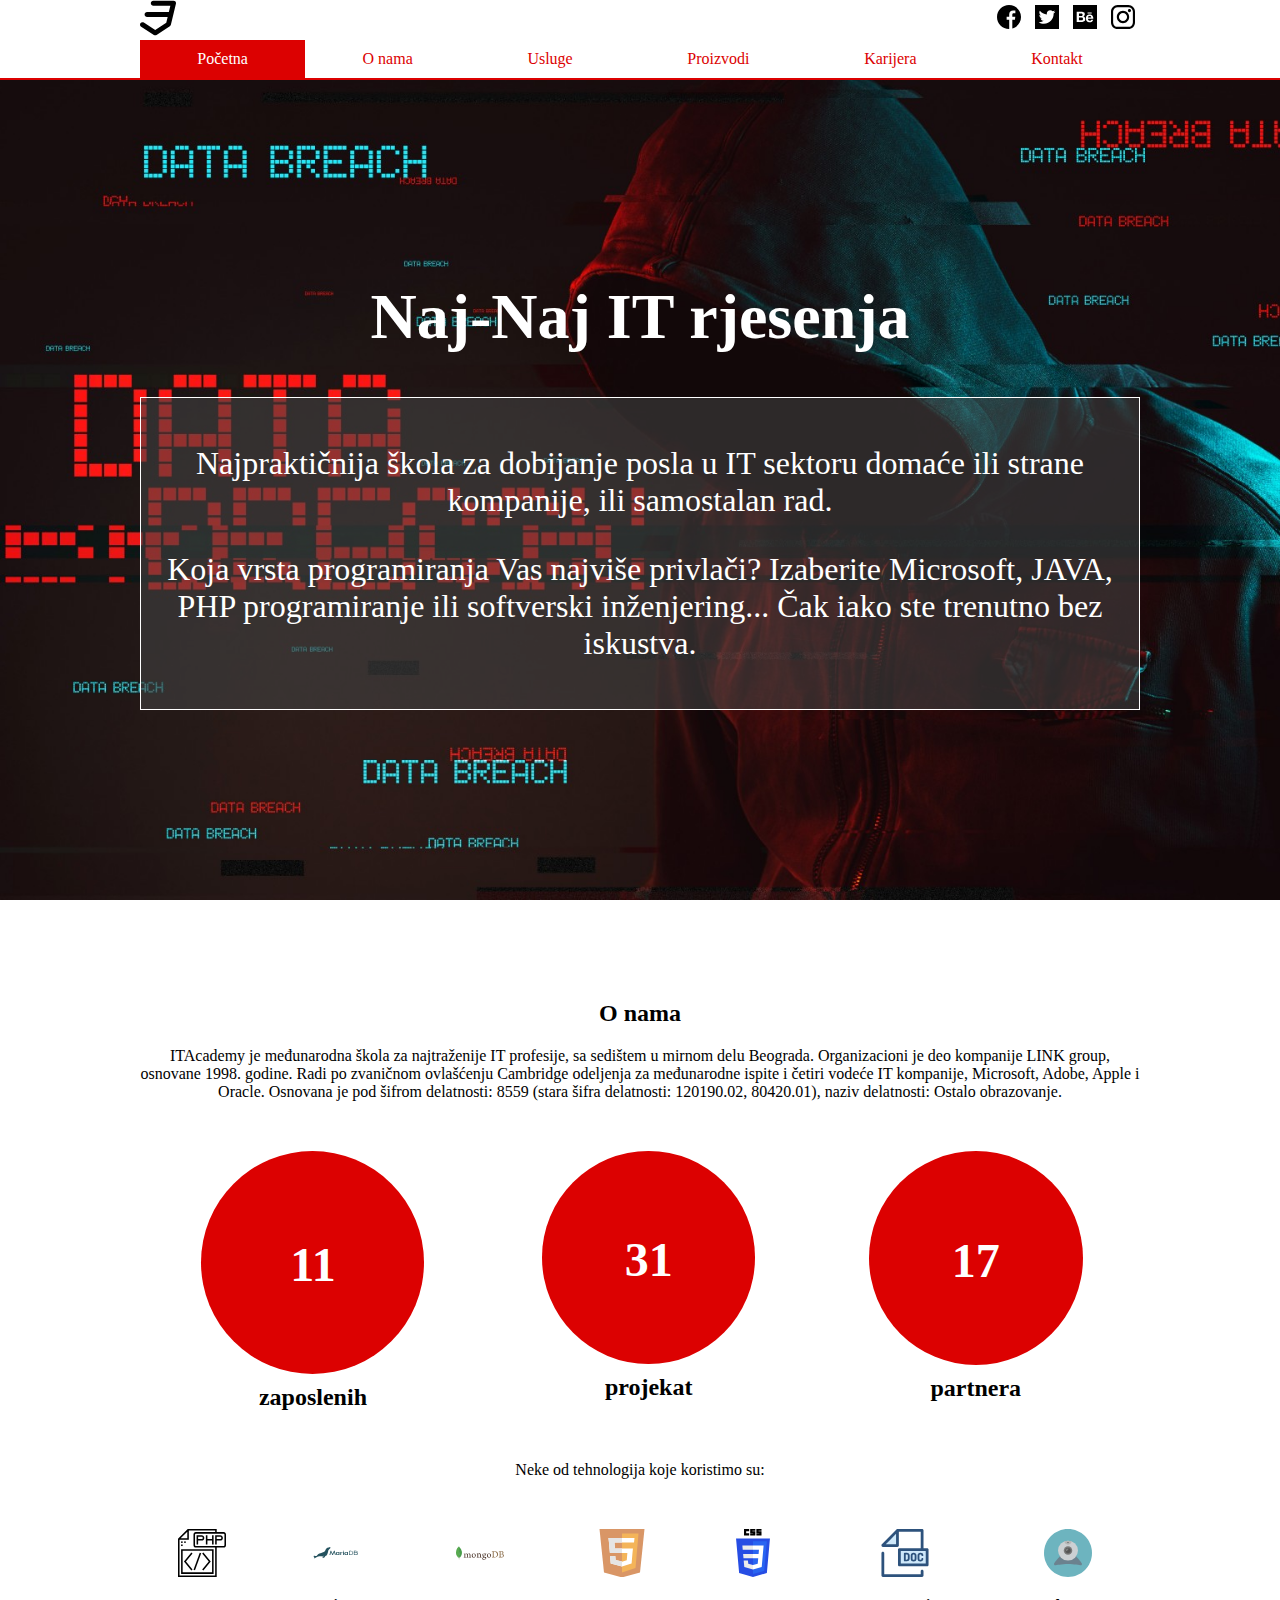
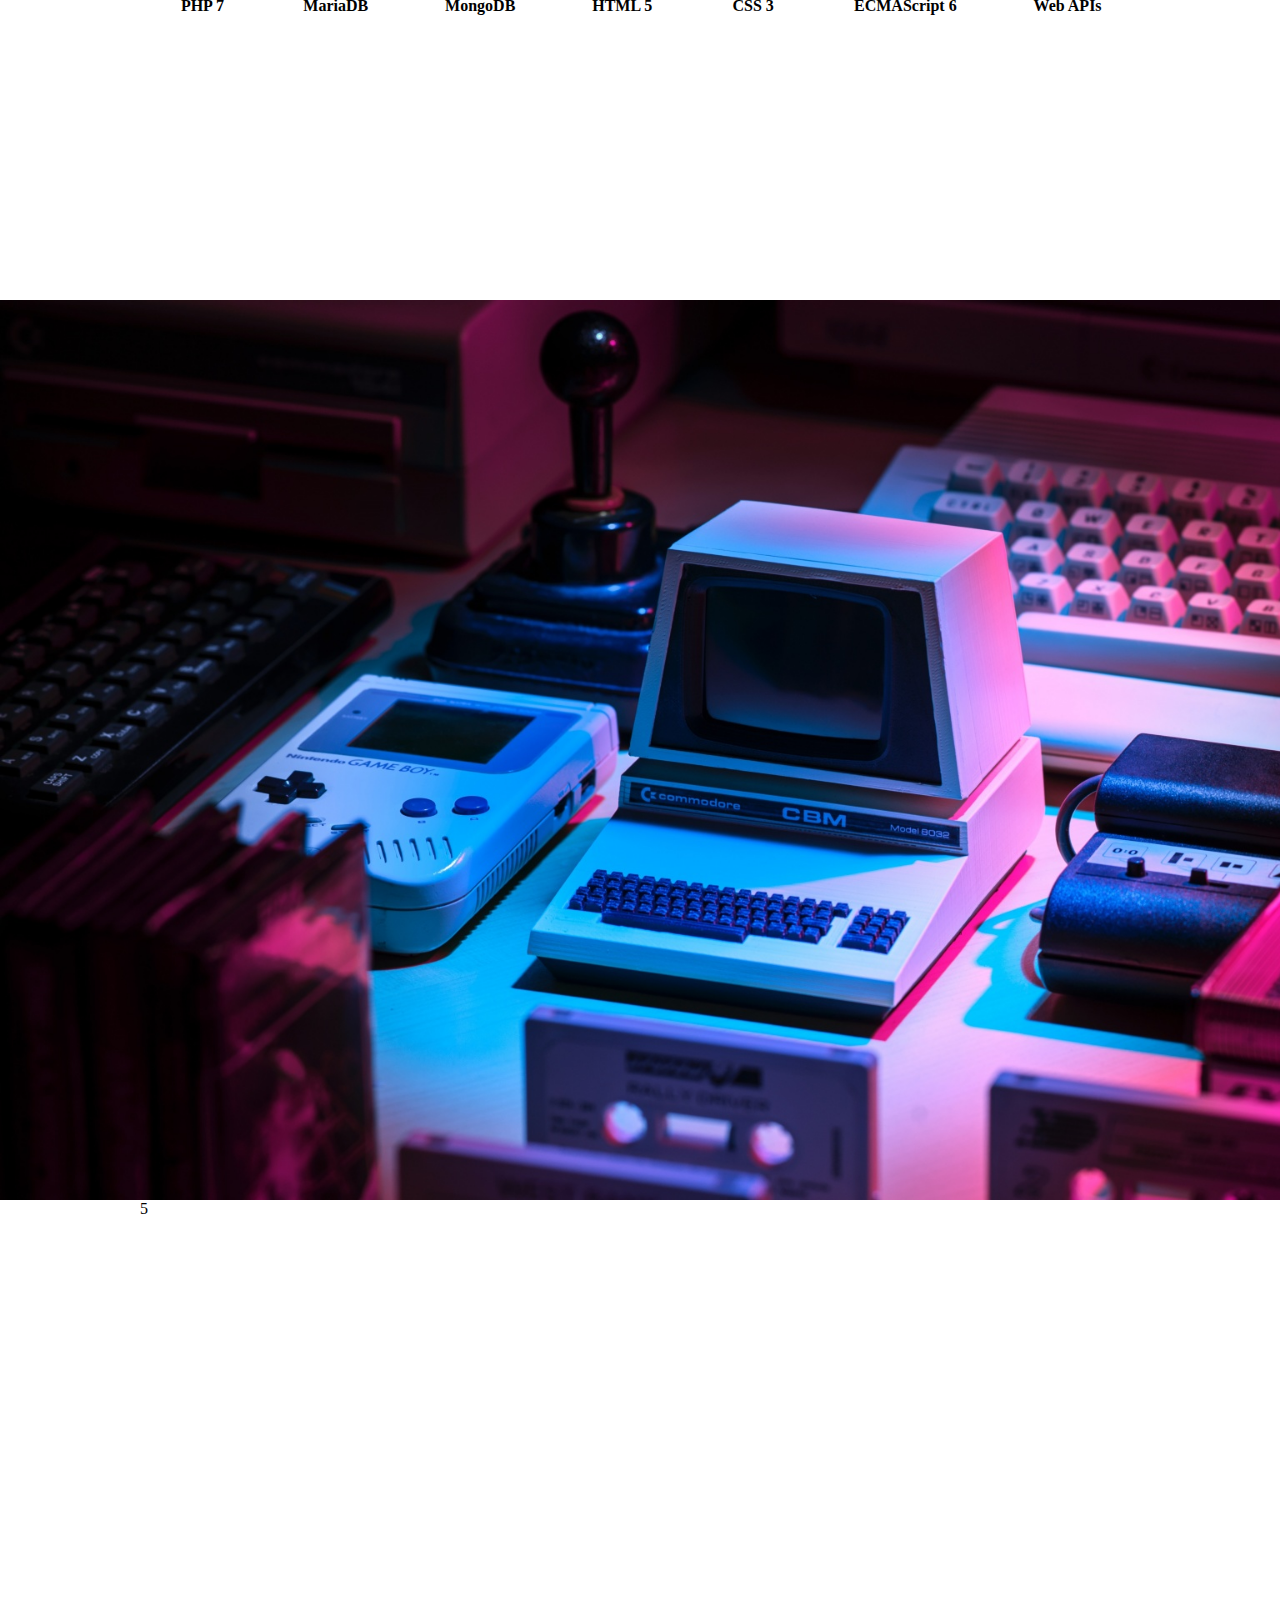
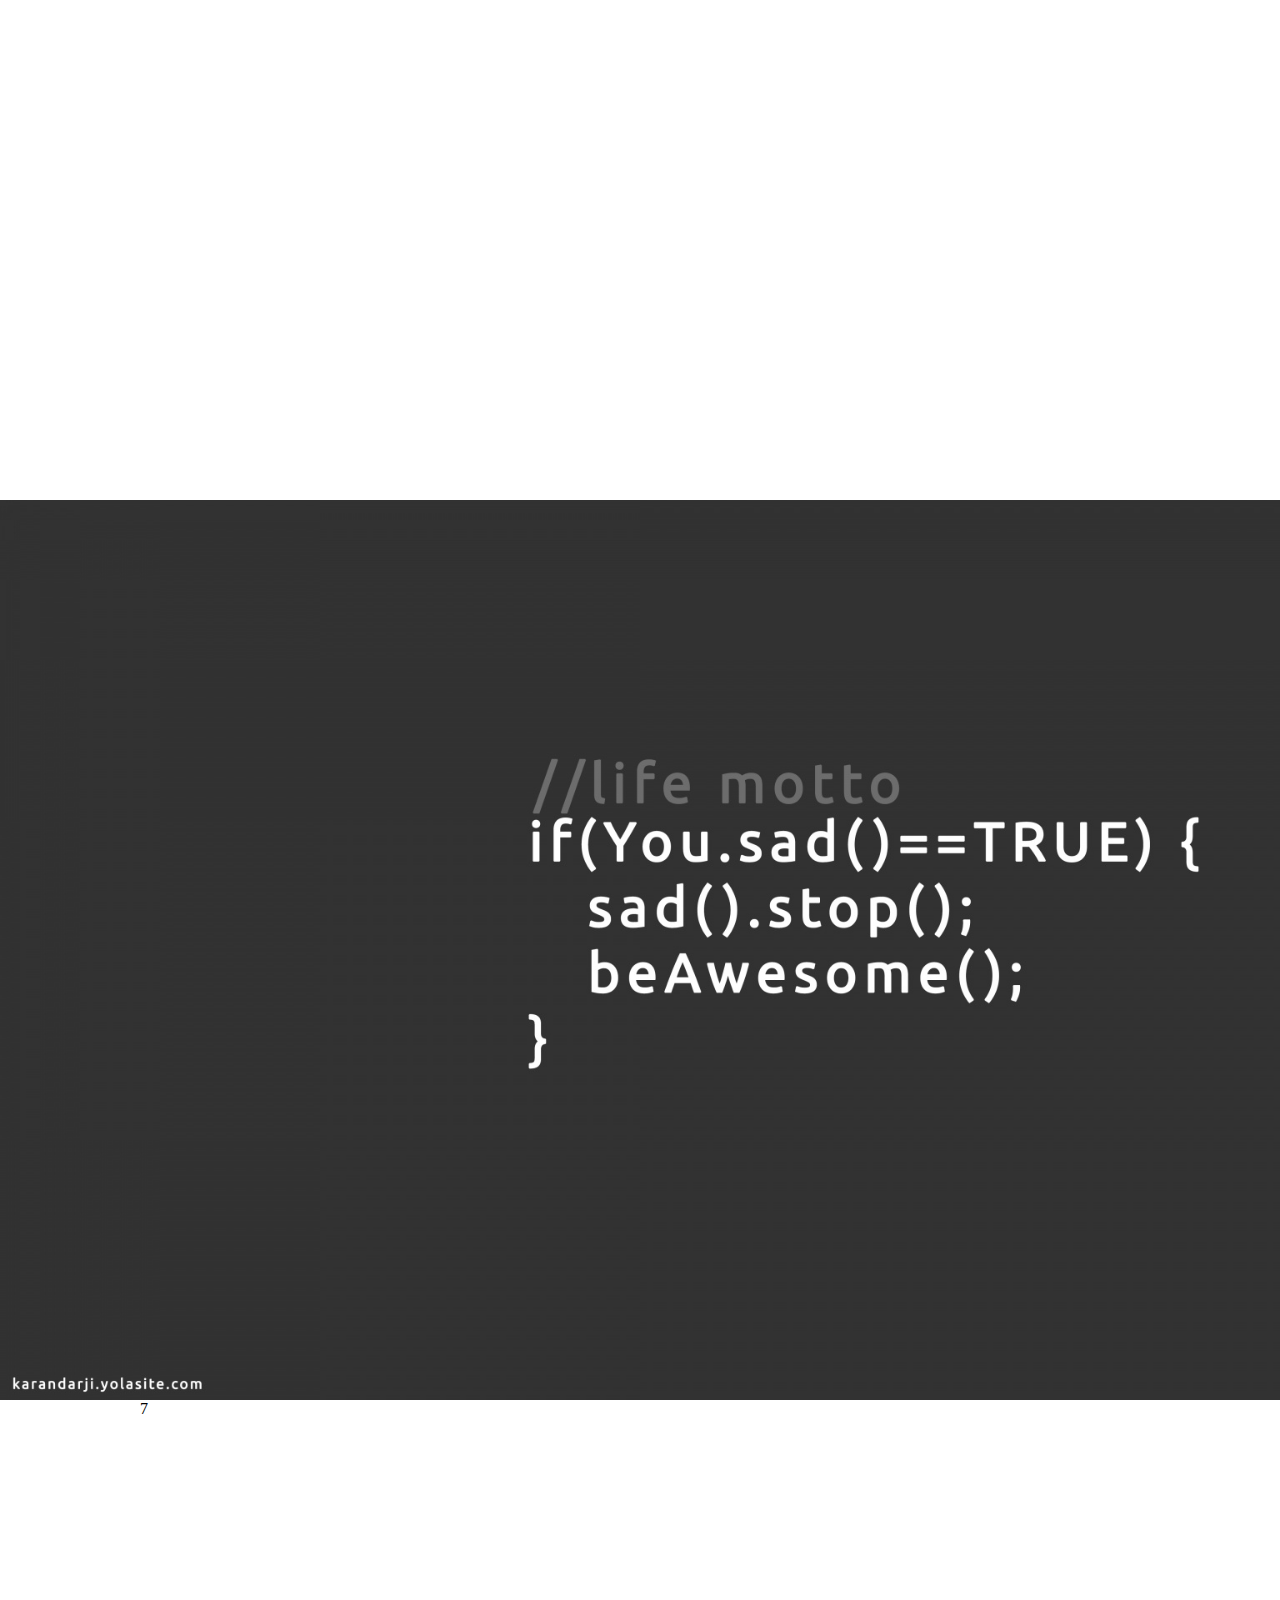
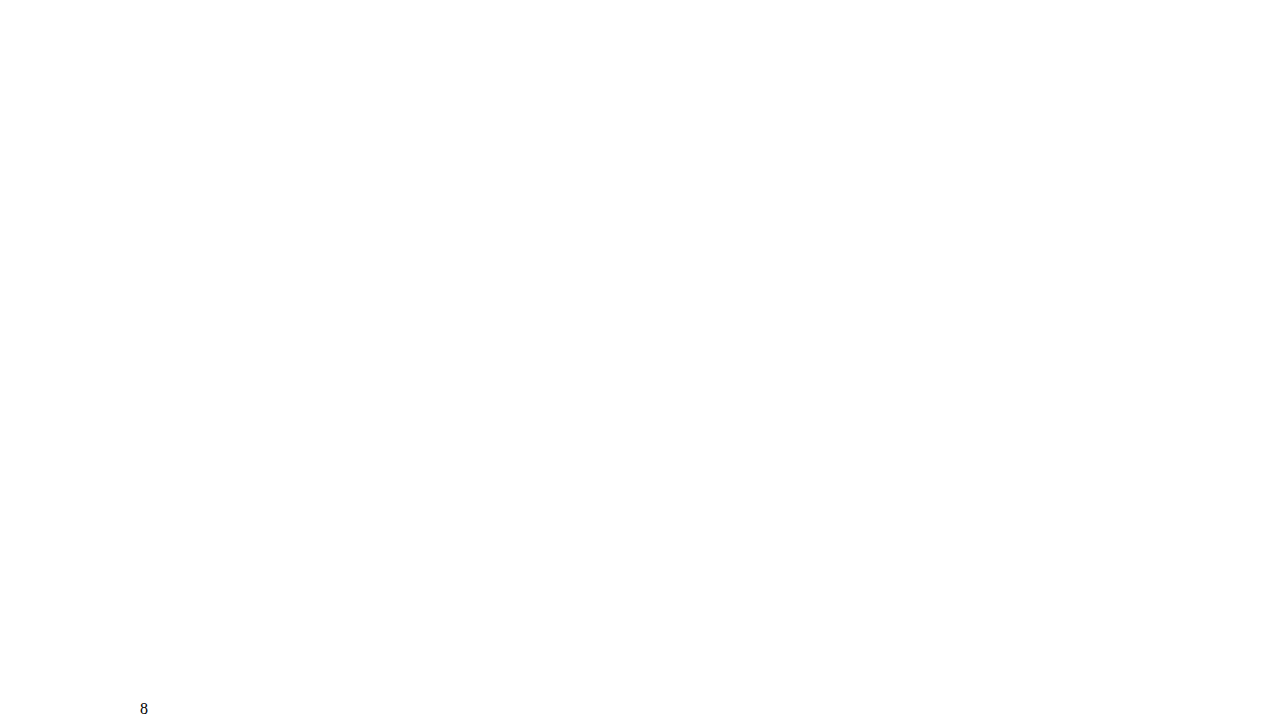
<file: index.html>
<!doctype html>
<html>
  <head>
    <title>Stranica</title>
	<meta charset="utf-8">
	<link rel="stylesheet" href="indexcss.css">
  </head>
  <body>
    <div class="header">
	  <div class="column">
	    <div id="logo-i-social">
		  <div id="logo-holder">
		     <img alt="Logo" 
			   src="assets/img/logo.svg">
		  </div>
		  <div id="social-i-holder">
		  
			<a href="#">
			 <img alt="Facebook" 
			   src="assets/img/facebook.svg">
			</a>
			
			<a href="#">
			 <img alt="Twitter" 
			   src="assets/img/twitter.svg">
			</a>
			
			<a href="#">
			 <img alt="Behance" 
			   src="assets/img/behance.svg">
			</a>
			
			<a href="#">
			 <img alt="Instagram" 
			   src="assets/img/instagram.svg">
			</a>
			
		  </div>
		</div>
		
		<nav id="main-menu">
		  <a href="#" class="active">Početna</a>
		  <a href="#">O nama</a>
		  <a href="#">Usluge</a>
		  <a href="#">Proizvodi</a>
		  <a href="#">Karijera</a>
		  <a href="#">Kontakt</a>
		</nav>
	  </div>
	</div>
	
	<div class="page" id="pocetna">
	  <div class="column">
	    <h1>Naj-Naj IT rjesenja</h1>
		
		<div class="dark-box">
		  <p>
		    Najpraktičnija škola za dobijanje posla u IT sektoru domaće ili strane kompanije, ili samostalan rad.
		  </p>
		  <p>
		    Koja vrsta programiranja Vas najviše privlači? Izaberite Microsoft, JAVA, PHP programiranje ili softverski inženjering... Čak iako ste trenutno bez iskustva.
		  </p>
		</div>
	  </div>
	</div>
	
	<div class="page" id="o-nama">
	  <div class="column">
	    <h2 class="align-center">O nama</h2>
		
	    <p class="align-center">
		ITAcademy je međunarodna škola za najtraženije IT profesije, sa sedištem u mirnom delu Beograda. Organizacioni je deo kompanije LINK group, osnovane 1998. godine. Radi po zvaničnom ovlašćenju Cambridge odeljenja za međunarodne ispite i četiri vodeće IT kompanije, Microsoft, Adobe, Apple i Oracle. Osnovana je pod šifrom delatnosti: 8559 (stara šifra delatnosti: 120190.02, 80420.01), naziv delatnosti: Ostalo obrazovanje.
		</p>
		
		<div class="krugovi">
		    <div class="krug-holder">
			    <div class="krug">11</div>
			    <div class="oznaka">zaposlenih</div>
			</div>
			
			<div class="krug-holder">
			    <div class="krug">31</div>
			    <div class="oznaka">projekat</div>
			</div>
			
			<div class="krug-holder">
			    <div class="krug">17</div>
			    <div class="oznaka">partnera</div>
			</div>
		</div>
		
		<p class="align-center">Neke od tehnologija koje koristimo su:</p>
		
		<div class="tehnologije">
		    <div class="tehnologija">
			    <img alt="PHP 7" src="assets/img/php.svg">
				<p>PHP 7</p>
			</div>
			
			<div class="tehnologija">
			    <img alt="MariaDB" src="assets/img/mariadb.svg">
				<p>MariaDB</p>
			</div>
			
			<div class="tehnologija">
			    <img alt="MongoDB" src="assets/img/mongodb.svg">
				<p>MongoDB</p>
			</div>
			
			<div class="tehnologija">
			    <img alt="HTML 5" src="assets/img/html5.svg">
				<p>HTML 5</p>
			</div>
			
			<div class="tehnologija">
			    <img alt="CSS 3" src="assets/img/css-3.svg">
				<p>CSS 3</p>
			</div>
			
			<div class="tehnologija">
			    <img alt="ECMAScript 6" src="assets/img/ecmascript 6.svg">
				<p>ECMAScript 6</p>
			</div>
			
			<div class="tehnologija">
			    <img alt="Web APIs" src="assets/img/webapis.svg">
				<p>Web APIs</p>
			</div>
		</div>
	  </div>
	</div>
	
	<div class="page" id="usluge">
	  <div class="column"></div>
	</div>
	
	<div class="page" id="proizvodi">
	  <div class="column">5</div>
	</div>
	
	<div class="page" id="karijera">
	  <div class="column"></div>
	</div>
	
	<div class="page" id="kontakt">
	  <div class="column">7</div>
	</div>
	<div class="footer">
	  <div class="column">8</div>
	</div>
  </body>
</html>
</file>
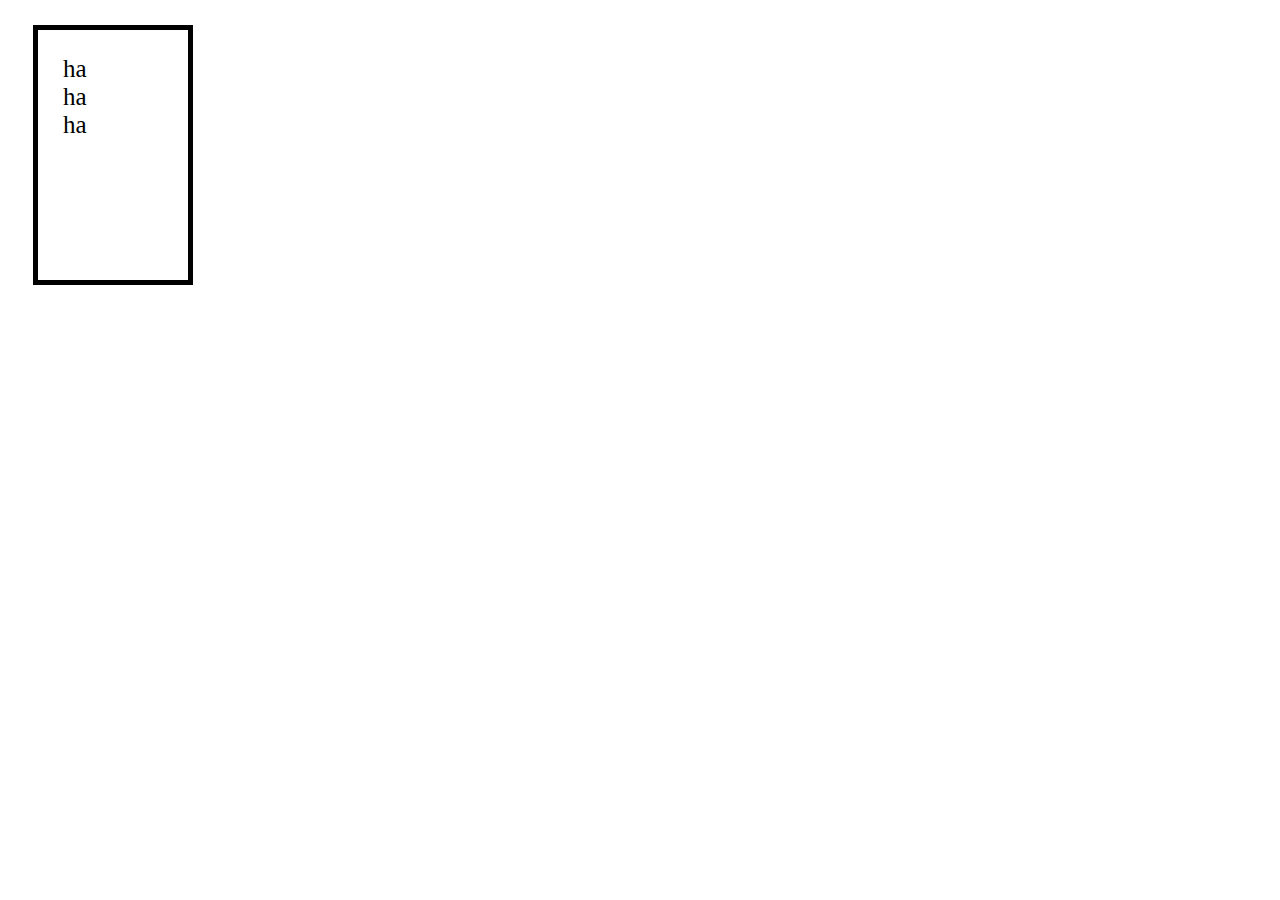
<file: div-style.html>
<!doctype html>
<html>
  <head>
    <title>Test stranica</title>
  <style>
		.ime-klase {
			border: 5px solid black;
			width: 100px;
			height: 200px;
			margin: 25px;
			padding: 25px;
			font-size: 25px;
		}
	</style>
		<body>
		 <div class="ime-klase">
		  	ha
				<br>
				ha
				<br>
				ha
				<br>
		  </div>
		</body>
	 </head>
</html>
</file>
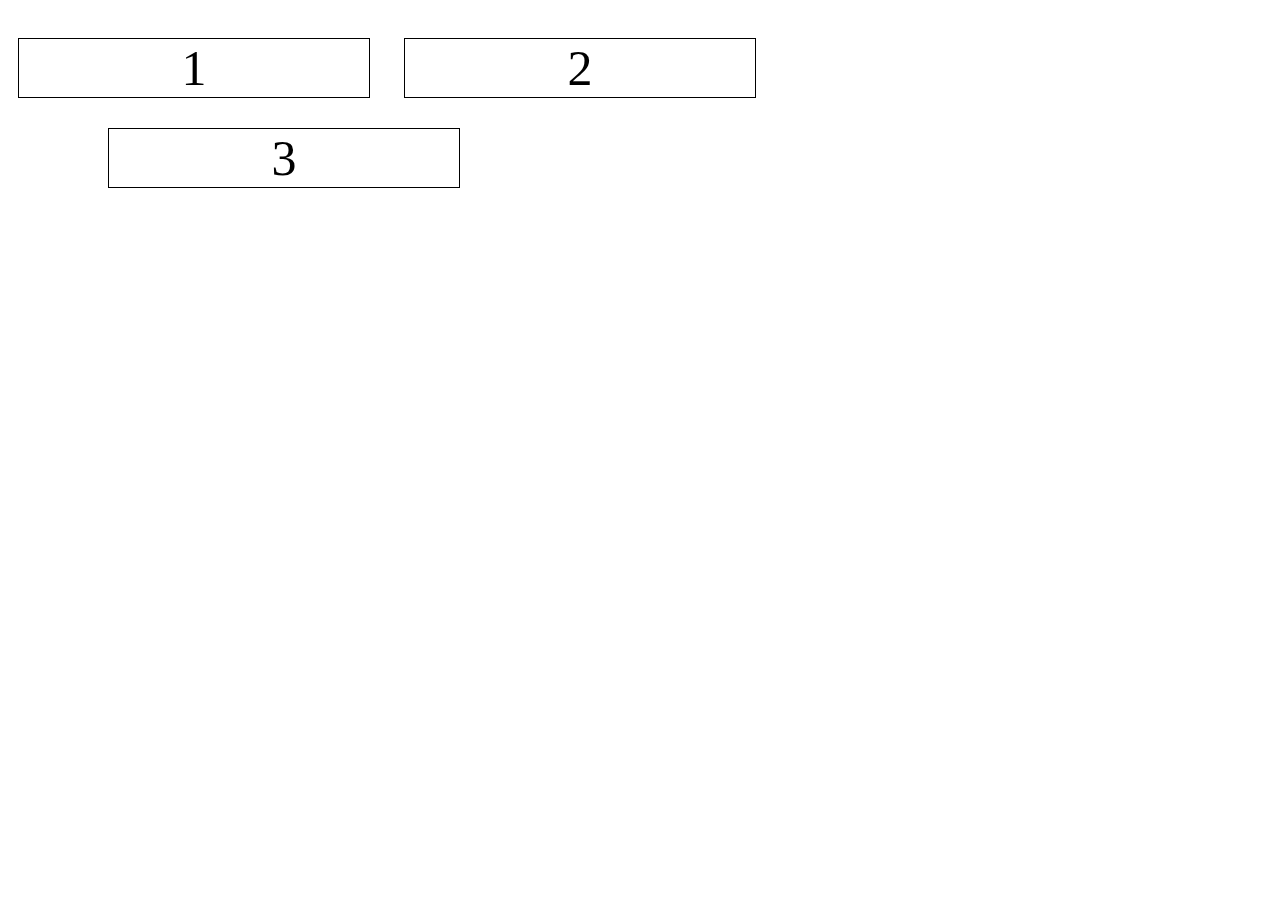
<file: margin.html>
<!doctype html>
<html>

  <head>
    <title>Test stranica</title>
    <style>
      .osnova {
        border: 1px solid black;
        width: 350px;
        text-align: center;
        display: inline-block;
        font-size: 50px;
      }

      #blok-prvi {
        margin: 20px 30px 30px 10px;
      }

      #blok-drugi {
        margin-top: 30px;

      }

      #blok-treci {
        margin: 0px 100px;
      }

    </style>

  <body>
    <div class="osnova" id="blok-prvi">1</div>
    <div class="osnova" id="blok-drugi">2</div>
    <div class="osnova" id="blok-treci">3</div>
  </body>
  </head>

</html>
</file>
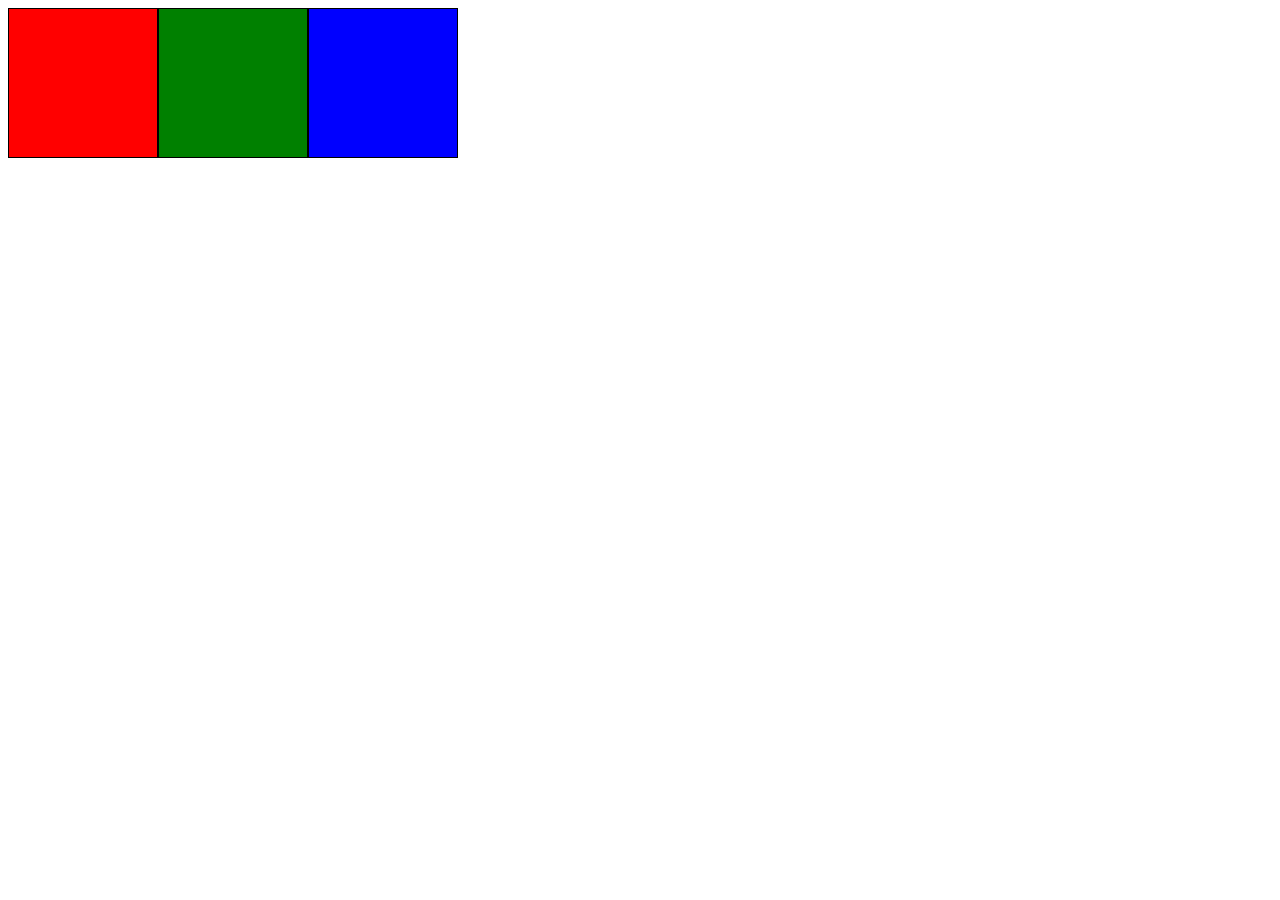
<file: text-stylization-advanced.html>
<!doctype html>
<html>

  <head>
    <title>Test stranica</title>
    <style>
      .holder {
        display: flex;
        width: 450px;
        height: 150px;
      }

      .kvadrat {
        border: 0.5px solid black;
        flex-grow: 1 ;
      }

      .red {
        background-color: red;
      }

      .green {
        background-color: green;
      }

      .blue {
        background-color: blue;
      }

    </style>
  </head>

  <body>
    <div class="holder">
      <div class="kvadrat red"></div>
      <div class="kvadrat green"></div>
      <div class="kvadrat blue"></div>
    </div>
  </body>

</html>
</file>
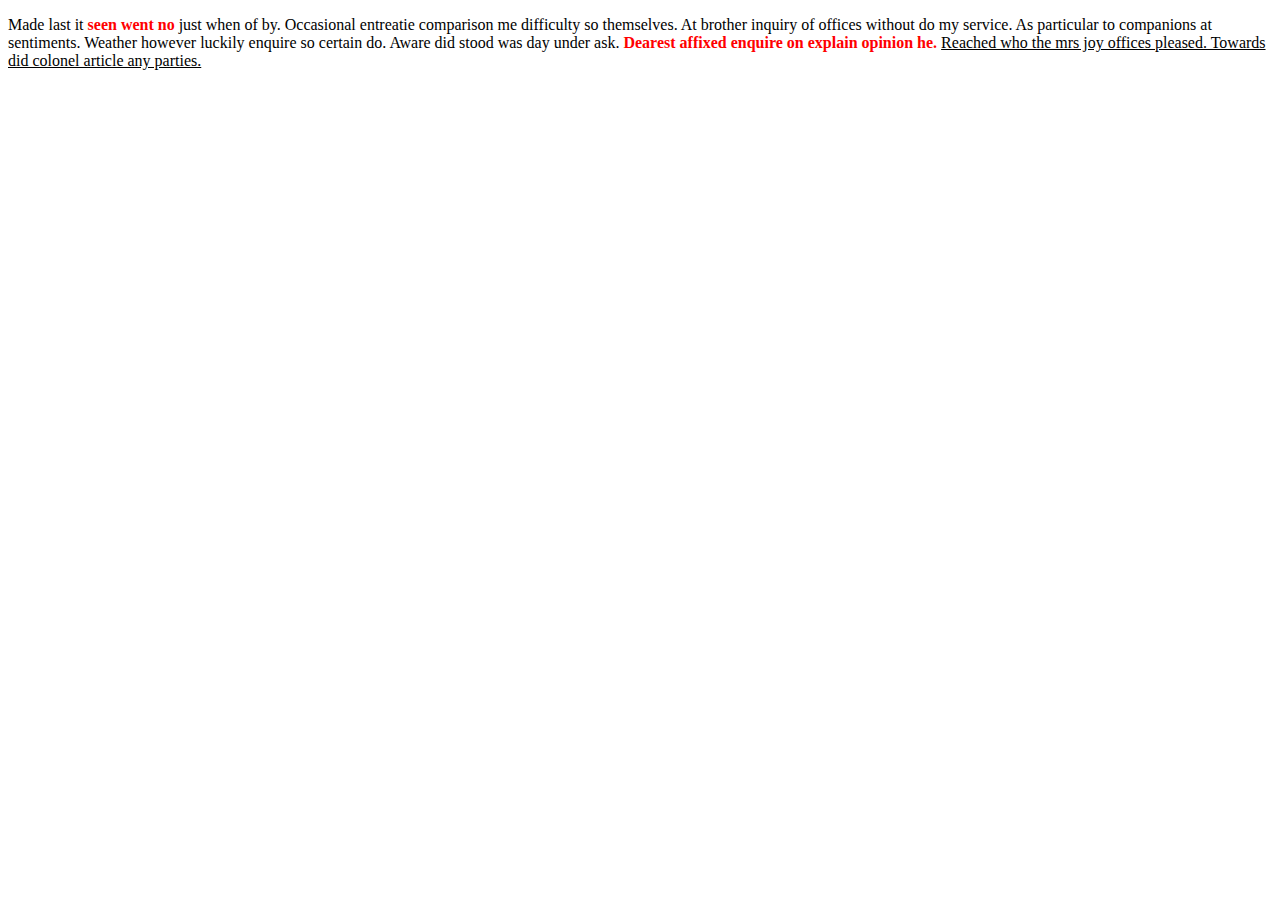
<file: text-stylization.html>
<!doctype html>
  <head>
    <title>Test stranica</title>
		<style>
		.istaknuto {
			color: red;
			font-weight: bold
		}
		.podvuceno{
			text-decoration: underline;
		}
		</style>
  </head>
  <body>
    <p>
		Made last it <span class="istaknuto ">seen went no</span> just when of by. Occasional entreatie comparison me difficulty so themselves. At brother inquiry of offices without do my service. <span style="text-decoration: underline:">As particular to companions at sentiments</span>. Weather however luckily enquire so certain do. Aware did stood was day under ask. <span class="istaknuto">Dearest affixed enquire on explain opinion he.</span> <span class="podvuceno">Reached who the mrs joy offices pleased. Towards did colonel article any parties.</span>
    </p>
  </body>
</file>
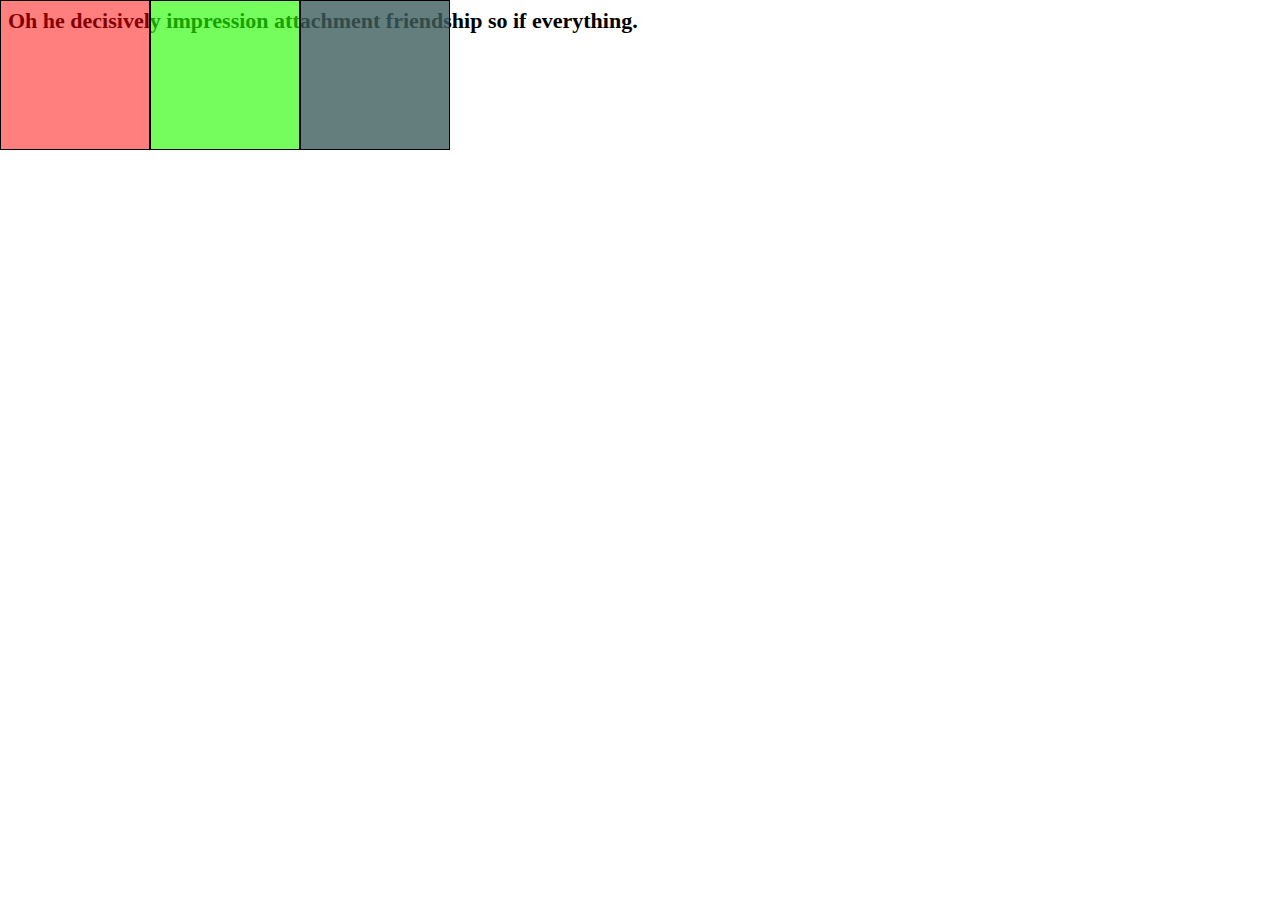
<file: transparency.html>
<!doctype html>
<html>

  <head>
    <title>Test stranica</title>
    <style>
      .text {
	      font-size: 22px;
	      font-weight: bold;
	      color: black;
	    }
		 
      .holder {
        display: flex;
        width: 450px;
        height: 150px;
        position: absolute;
	      left: 0px;
	      top: 0px;
      }

      .kvadrat {
        border: 0.1px solid black;
        flex-grow: 1 ;
      }

      .red {
        background-color: rgba(255, 0, 0, 50%);
      }

      .green {
        background-color: #26fc00A3;
      }

      .blue {
        background-color: hsla(180, 20%, 30%, 80%);
      }

     </style>
  </head>
  <body>
	  <div class="text">
		Oh he decisively impression attachment friendship so if everything.
		</div>
    <div class="holder">
      <div class="kvadrat red"></div>
      <div class="kvadrat green"></div>
      <div class="kvadrat blue"></div>
    </div>
  </body>

</html>
</file>
<file: indexcss.css>
.header {
	border-bottom: 2px solid #dc0101
}

.page {
	
}

.footer {
	
}

.column {
	/* border: 1px solid black; */
	width: 1000px;
	margin: 0px auto;
}

body {
	margin: 0px;
	padding: 0px;
}

.page .column {
	height: 100vh;
}

#logo-i-social {
	display: flex;
}

#logo-holder {
	flex-grow: 1;
}

#social-i-holder {
	flex-grow: 1;
	text-align: right;
}

#social-i-holder a {
	text-decoration: none;
}

#social-i-holder a img {
	width: 24px;
	height: 24px;
	margin: 5px;
}

#main-menu {
	display: flex;
}

#main-menu a {
	flex-grow: 1;
	text-align: center;
	display: block;
	padding: 10px 0;
	text-decoration: none;
	color: #dc0101;
	transition: 300ms;
	/* border: 1px solid black; */
}

#main-menu a:hover,
#main-menu a.active {
	color: #ffffff;
	background: #dc0101;
}

#pocetna {
	text-align: center;
	color: #ffffff;
	background: url('assets/pozadina/hacker.jpg');
	background-size: cover;
	background-attachment: fixed;
}

#pocetna h1 {
	font-size: 48pt;
	margin-top: 0px;
	padding-top: calc(50vh - 250px);
	
	
}

.dark-box {
	background-color: #44444490;
	border: 1px solid #ffffff;
	font-size: 24pt;
	padding: 15px;
}

#usluge {
	background: url('assets/pozadina/hacker.jpg');
	background-size: cover;
	background-attachment: fixed;
}

#usluge {
	background: url('assets/pozadina/retro_computer.jpg');
	background-size: cover;
}

#karijera {
	background: url('assets/pozadina/beawesome.jpg');
	background-size: cover;
}

.align-center {
	text-align: center;
}

.krugovi {
	display: flex;
	margin: 50px 0;
}

.krug-holder {
	flex-grow: 1;
	text-align: center;
}

.krug {
	background: #dc0101;
	color: #fff;
	font-size: 48px;
	font-weight: bold;
	display: inline-block;
	padding: 25%;
	width: 50px;
	height: 50px;
	border-radius: 50%;
}

.oznaka {
	font-size: 24px;
	font-weight: bold;
	margin-top: 10px;
}

.tehnologije {
	display: flex;
	margin: 50px 0;
}

.tehnologija {
	flex-grow: 1;
	text-align: center;
}

.tehnologija img {
	width: 48px;
	height: 48px;
}

.tehnologija p {
	font-weight: bold;
}
</file>
